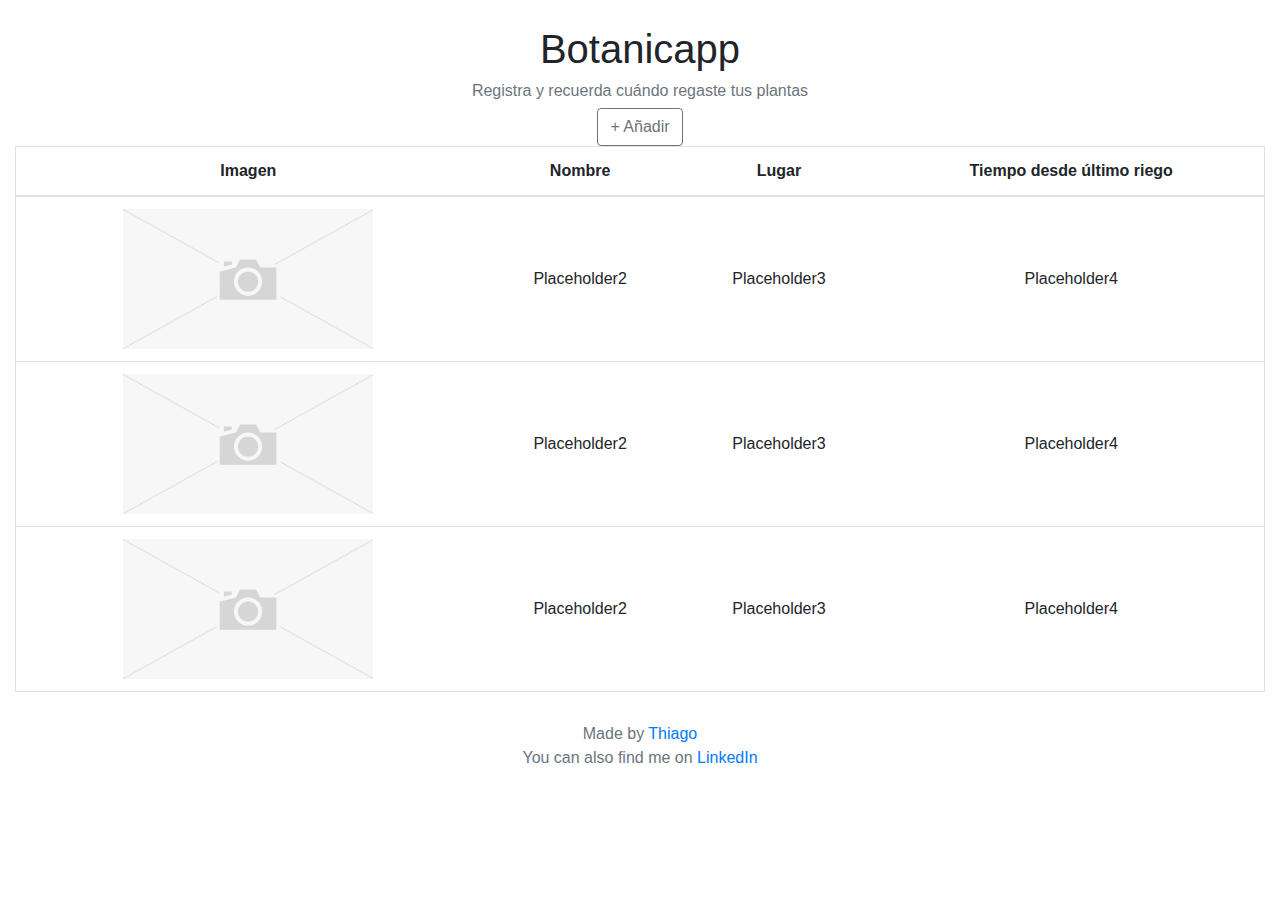
<file: index.html>
<!DOCTYPE html>
<html lang="en">

<head>
    <meta charset="UTF-8">
    <meta name="viewport" content="width=device-width, initial-scale=1.0">
    <title>Botanicapp</title>

    <!-- Stylesheet -->
    <link rel="stylesheet" href="./css/style.css">
    <!-- Stylesheet -->

    <!-- Bootstrap -->
    <link rel="stylesheet" href="https://stackpath.bootstrapcdn.com/bootstrap/4.4.1/css/bootstrap.min.css"
        integrity="sha384-Vkoo8x4CGsO3+Hhxv8T/Q5PaXtkKtu6ug5TOeNV6gBiFeWPGFN9MuhOf23Q9Ifjh" crossorigin="anonymous">
    <script src="https://code.jquery.com/jquery-3.4.1.slim.min.js"
        integrity="sha384-J6qa4849blE2+poT4WnyKhv5vZF5SrPo0iEjwBvKU7imGFAV0wwj1yYfoRSJoZ+n" crossorigin="anonymous">
    </script>
    <script src="https://cdn.jsdelivr.net/npm/popper.js@1.16.0/dist/umd/popper.min.js"
        integrity="sha384-Q6E9RHvbIyZFJoft+2mJbHaEWldlvI9IOYy5n3zV9zzTtmI3UksdQRVvoxMfooAo" crossorigin="anonymous">
    </script>
    <script src="https://stackpath.bootstrapcdn.com/bootstrap/4.4.1/js/bootstrap.min.js"
        integrity="sha384-wfSDF2E50Y2D1uUdj0O3uMBJnjuUD4Ih7YwaYd1iqfktj0Uod8GCExl3Og8ifwB6" crossorigin="anonymous">
    </script>
    <!-- Bootstrap -->

    <script src="./js/index.js"></script>
</head>

<body class="text-center">
    <main class="col-md-auto">
        <h1>Botanicapp</h1>
        <h6 class="text-muted separated">Registra y recuerda cuándo regaste tus plantas</h6>
        <button class="btn btn-outline-secondary separated" data-toggle="modal" data-target="#addplantmodal">
            + Añadir
        </button>
        <br>
        <table id="plantstable" class="table">
            <thead>
                <tr>
                    <th scope="col">Imagen</th>
                    <th scope="col">Nombre</th>
                    <th scope="col">Lugar</th>
                    <th scope="col">Tiempo desde último riego</th>
                </tr>
            </thead>
            <tbody>
                <tr class="plantsrow">
                    <td scope="row">
                        <img src="./img/placeholder.png" alt="Placeholder image">
                    </td>
                    <td>Placeholder2</td>
                    <td>Placeholder3</td>
                    <td>Placeholder4</td>
                </tr>
                <tr class="plantsrow">
                    <td scope="row">
                        <img src="./img/placeholder.png" alt="Placeholder image">
                    </td>
                    <td>Placeholder2</td>
                    <td>Placeholder3</td>
                    <td>Placeholder4</td>
                </tr>
                <tr class="plantsrow">
                    <td scope="row">
                        <img src="./img/placeholder.png" alt="Placeholder image">
                    </td>
                    <td>Placeholder2</td>
                    <td>Placeholder3</td>
                    <td>Placeholder4</td>
                </tr>
            </tbody>
        </table>
    </main>

    <div id="addplantmodal" class="modal col-md-auto" tabindex="-1" role="dialog">
        <div class="modal-dialog" role="document">
            <div class="modal-content">
                <div class="modal-header">
                    <h5 class="modal-title">Agregar planta</h5>
                    <button type="button" class="close" data-dismiss="modal" aria-label="Close">
                        <span aria-hidden="true">&times;</span>
                    </button>
                </div>
                <div class="modal-body">
                    <input id="modalPlantPicture" class="col-md-12 p-0 mb-1" type="file" name="" accept="image/x-png,image/gif,image/jpeg">
                    <input id="modalPlantName" class="col-md-12 p-0 mb-1" type="text" name="" placeholder="Nombre">
                    <input id="modalPlantPlace" class="col-md-12 p-0 mb-1" type="text" name="" placeholder="Lugar">
                    <label class="col-md-12 text-left p-0 mb-1" for="waterTime">Última vez que se regó:</label>
                    <input id="modalPlantWaterTime" class="col-md-12 p-0 mb-1" type="datetime-local" name="" id="waterTime" value="" required>
                </div>
                <div class="modal-footer">
                    <button type="submit" id="modalSaveButton" class="btn btn-primary" >Save changes</button>
                    <button type="button" class="btn btn-secondary" data-dismiss="modal">Close</button>
                </div>
            </div>
        </div>
    </div>

    <footer class="text-muted">
        <p>
            Made by <a href="https://github.com/thiagoschreck/">Thiago</a>
            <br>
            You can also find me on <a href="https://linkedin.com/in/thiagoschreck/">LinkedIn</a>
        </p>
    </footer>

</body>

</html>
</file>
<file: css/style.css>
body {
    padding-top: 25px;
    /* padding: 25px 155px; */
    text-align: center;
    user-select: none;
}

.plantsrow {
}

.plantsrow:hover {
    background-color: rgb(240, 238, 238);
    cursor: pointer;
}

.plantsrow:click {
    background-color: rgb(204, 201, 201)
}

#addplantmodal>input {
    margin: 55px !important;
    padding: 0 !important;
}

#plantstable {
    border-color: #dee2e6 !important;
    border: 1px solid;
    margin-bottom: 30px;
}

#plantstable>tbody>tr>td {
    vertical-align: middle;
}

#plantstable>tbody>tr>td>img {
    max-width: 250px;
}
</file>
